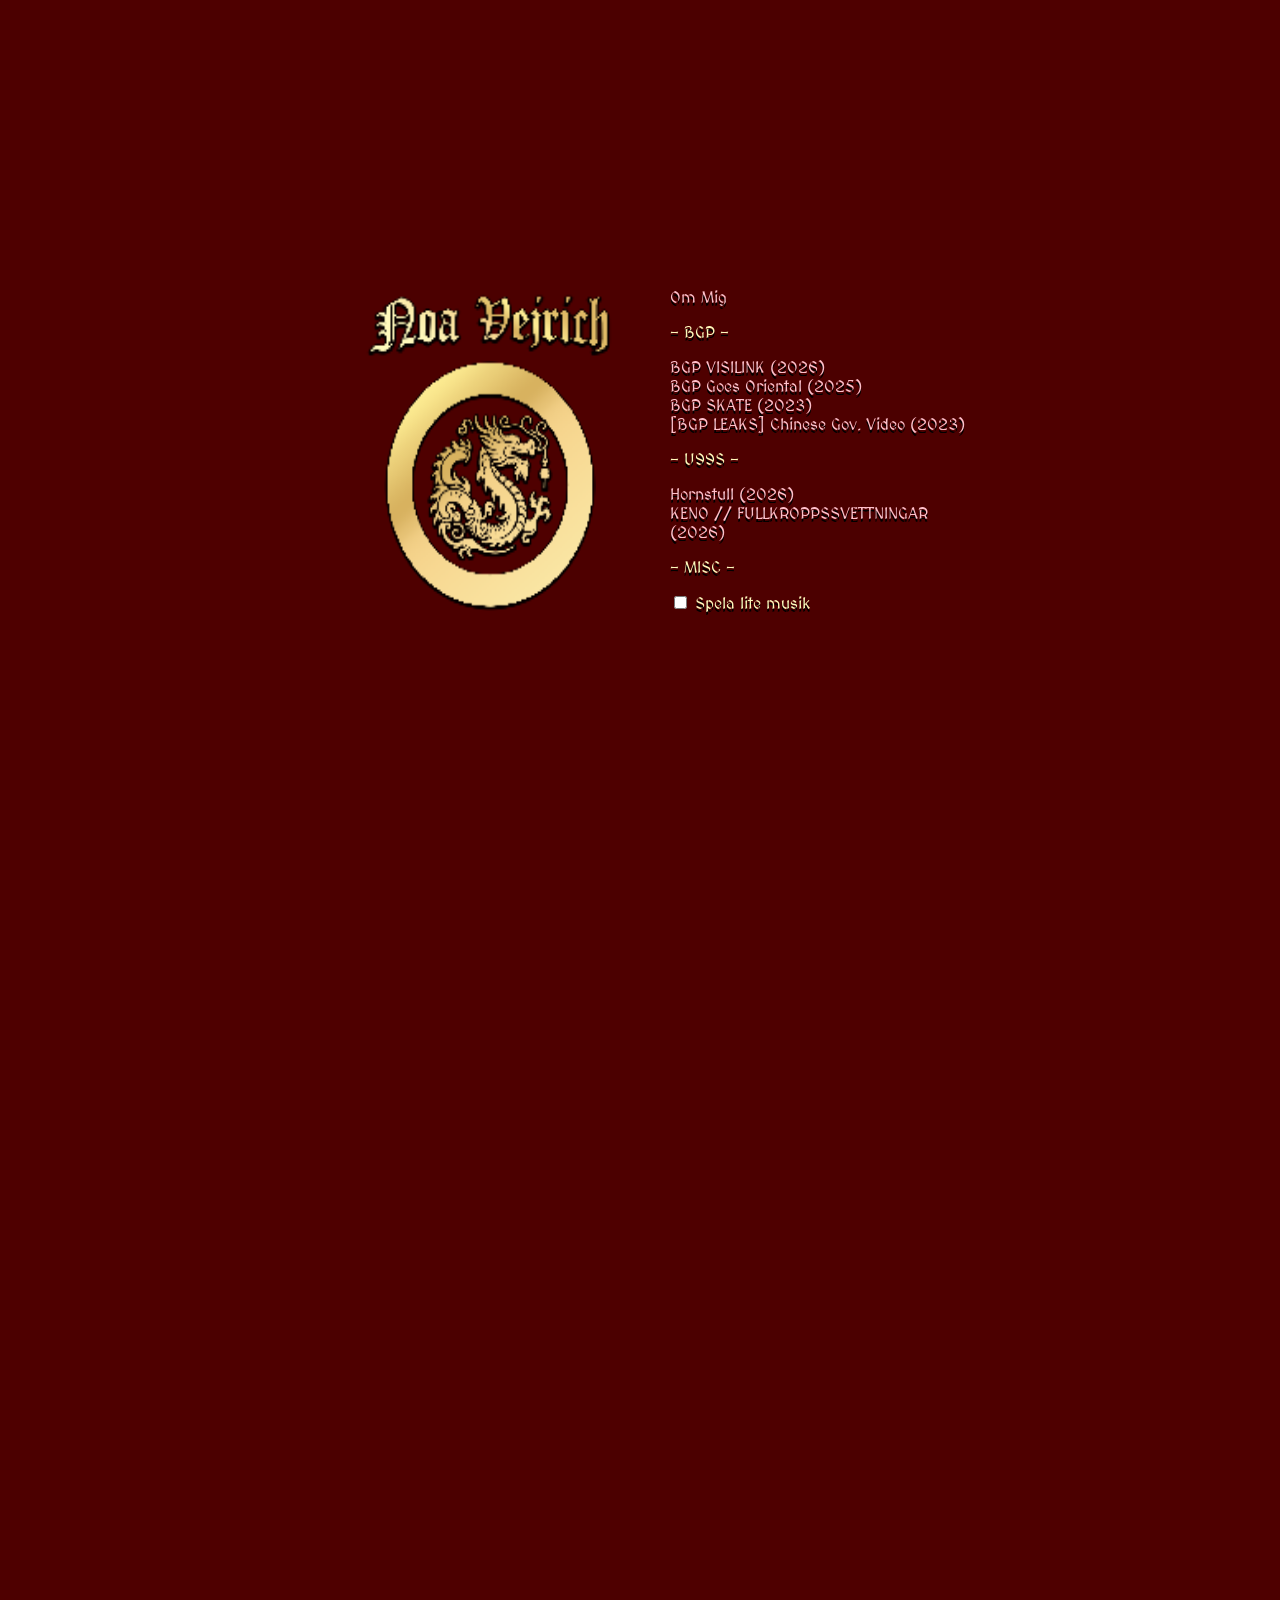
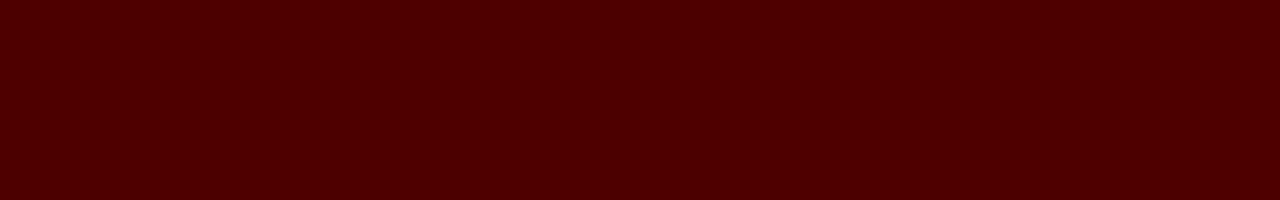
<file: index.html>
<!DOCTYPE html>
<html lang="sv">

<head>
  <link rel="stylesheet" href="css_js/indexstyle.css">
  <meta charset="UTF-8">
  <title>Röd Glimt 2.0</title>
  <link href="https://fonts.googleapis.com/css2?family=MedievalSharp&display=swap" rel="stylesheet">
  <style>
  </style>
</head>

<body>
  <div class="checkerboard"></div>

  <div class="content-wrapper">
    <div class="center-container">
      <img src="assets/noa text - Copy.png" alt="Text ovanför" class="title-image">
      <img src="assets/goy - Copy.png" alt="Snurrande Bild" class="spinner">
    </div>
  </div>

  <div class="about-section">
    <a href="om_mig.html" id="om_mig">Om Mig</a>
    <p>- BGP -</p>
    <a href="videos/visagex.html" id="v_visagex">BGP VISILINK (2026)</a>
    <a href="videoarbete_04.html" id="link5">BGP Goes Oriental (2025)</a>
    <a href="videoarbete_03.html" id="link4">BGP SKATE (2023)</a>
    <a href="videos/chinesegov.html" id="v_chinesegov">[BGP LEAKS] Chinese Gov. Video (2023)</a>
    <p>- U99S -</p>
    <a href="videoarbete_02.html" id="link6">Hornstull (2026)</a>
    <a href="videoarbete_02.html" id="link7">KENO // FULLKROPPSSVETTNINGAR (2026)</a>
    <p>- MISC -</p>
    
    <label class="switch">
      <input type="checkbox">
      <span class="slider"></span>
      Spela lite musik
    </label>
  </div>

  <script src="css_js/script.js"></script>
</body>

</html>
</file>
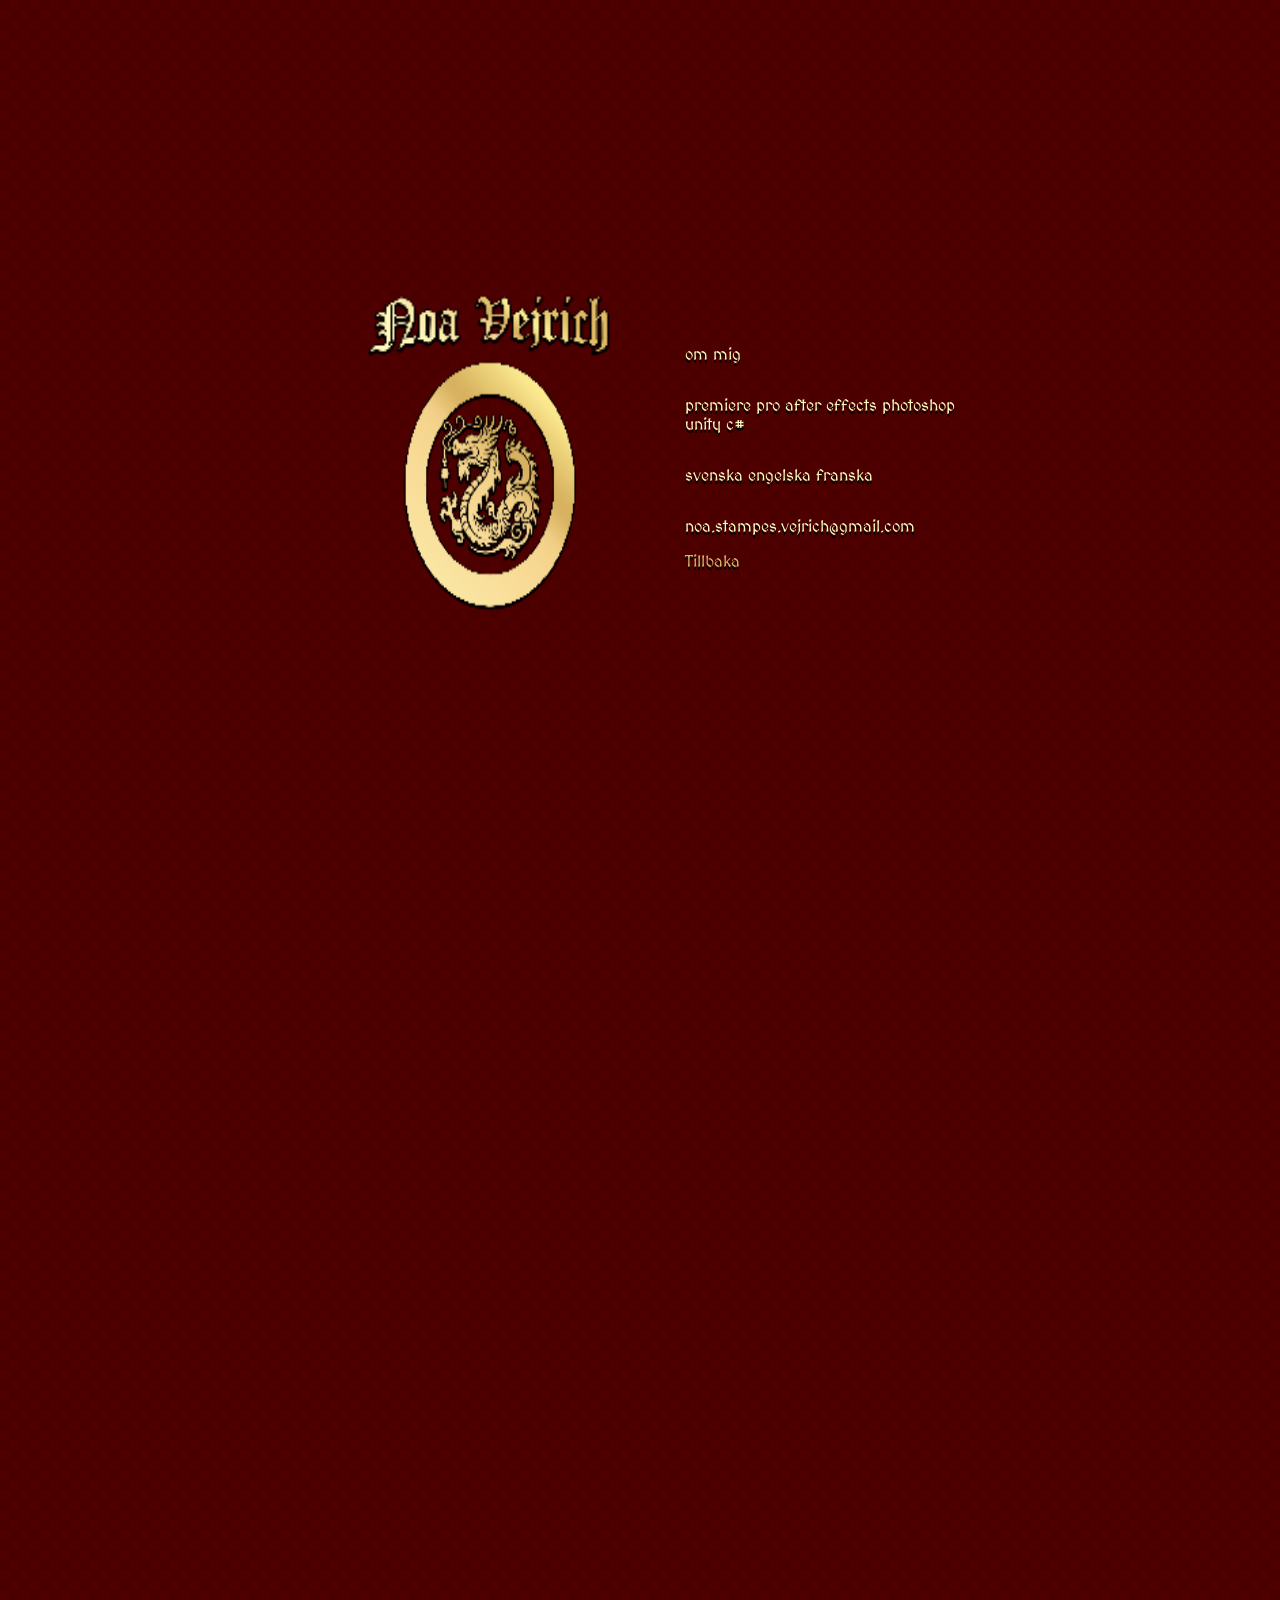
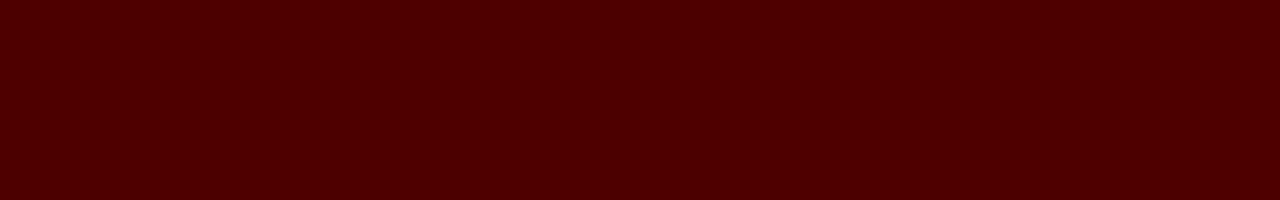
<file: om_mig.html>
<!DOCTYPE html>
<html lang="sv">

<head>
  <link rel="stylesheet" href="css_js/style.css">
  <meta charset="UTF-8">
  <title>Röd Glimt 2.0 – Animation med Om Mig</title>
  <link href="https://fonts.googleapis.com/css2?family=MedievalSharp&display=swap" rel="stylesheet">
  <style>
  </style>
</head>

<body>
  <div class="checkerboard"></div>

  <div class="content-wrapper">
    <div class="center-container">
      <img src="assets/noa text - Copy.png" alt="Text ovanför" class="title-image">
      <img src="assets/goy - Copy.png" alt="Snurrande Bild" class="spinner">
    </div>

    <div class="about-section">
      <p>om mig</p>
      <p>premiere pro after effects photoshop <br> unity c# </p>
      <p>svenska engelska franska</p>

      <p>noa.stampes.vejrich@gmail.com</p>
      <a href="index.html" id="tillbaka">Tillbaka</a>
    </div>

  <script src="css_js/script.js"></script>
</body>

</html>
</file>
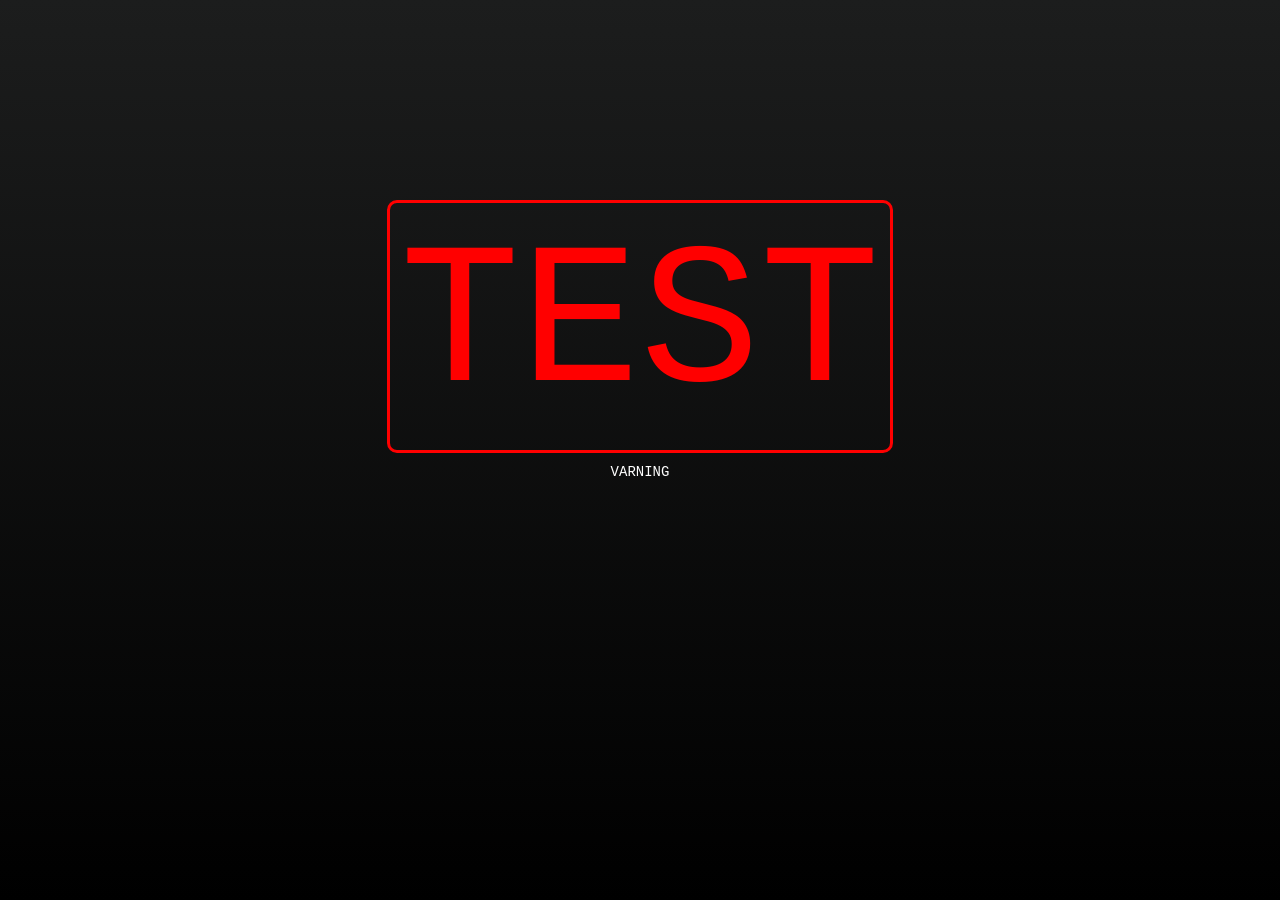
<file: test.html>
<!DOCTYPE html>

<head>
    <meta name="viewport" content="width=device-width, initial-scale=1.0">
    <style>
        body 
        {
            /*background-image: linear-gradient( 180deg, hwb(190 40% 0%) 0%, hsl(0deg 0% 100%) 100%);*/
            /*background-image: linear-gradient(to bottom, #fcecfc 0%,#fba6e1 98%,#fd89d7 100%,#ff7cd8 100%);*/
            /*background-color: black;*/
            font-family: "Lucida Console", "Courier New", monospace;
            background-image: linear-gradient(to top, #000000 0%,#1c1d1d 100%);
            height: 100%;
            margin: 0;
            background-repeat: no-repeat;
            background-attachment: fixed;
        }
        .title-container
        {
            display: flex;
            justify-content: center;
            height: 50vh;
        }
        .nekbar-title-text
        {
            font-size: 200px;
            color: red;
            border: 3px solid rgb(255, 0, 0);
            border-radius: 10px; 
            padding: 10px;
        }
        .content-text 
        {
            font-size: 14px;
            color: rgb(255, 255, 255);
        }
        @media (max-width: 768px) 
        {
            .nekbar-png 
            {
                max-width: 210px; /* Ändra bildens storlek till 80% av fönsterbredden */
            }
        }
    </style>
</head>


<body>
    <div class="title-container">
        <div>
            <p class="nekbar-title-text"> TEST </p>
        </div>
    </div>
    <div class="title-container">
        <div>
            <p class="content-text"> VARNING </p>
        </div>
    </div>
</body>
</file>
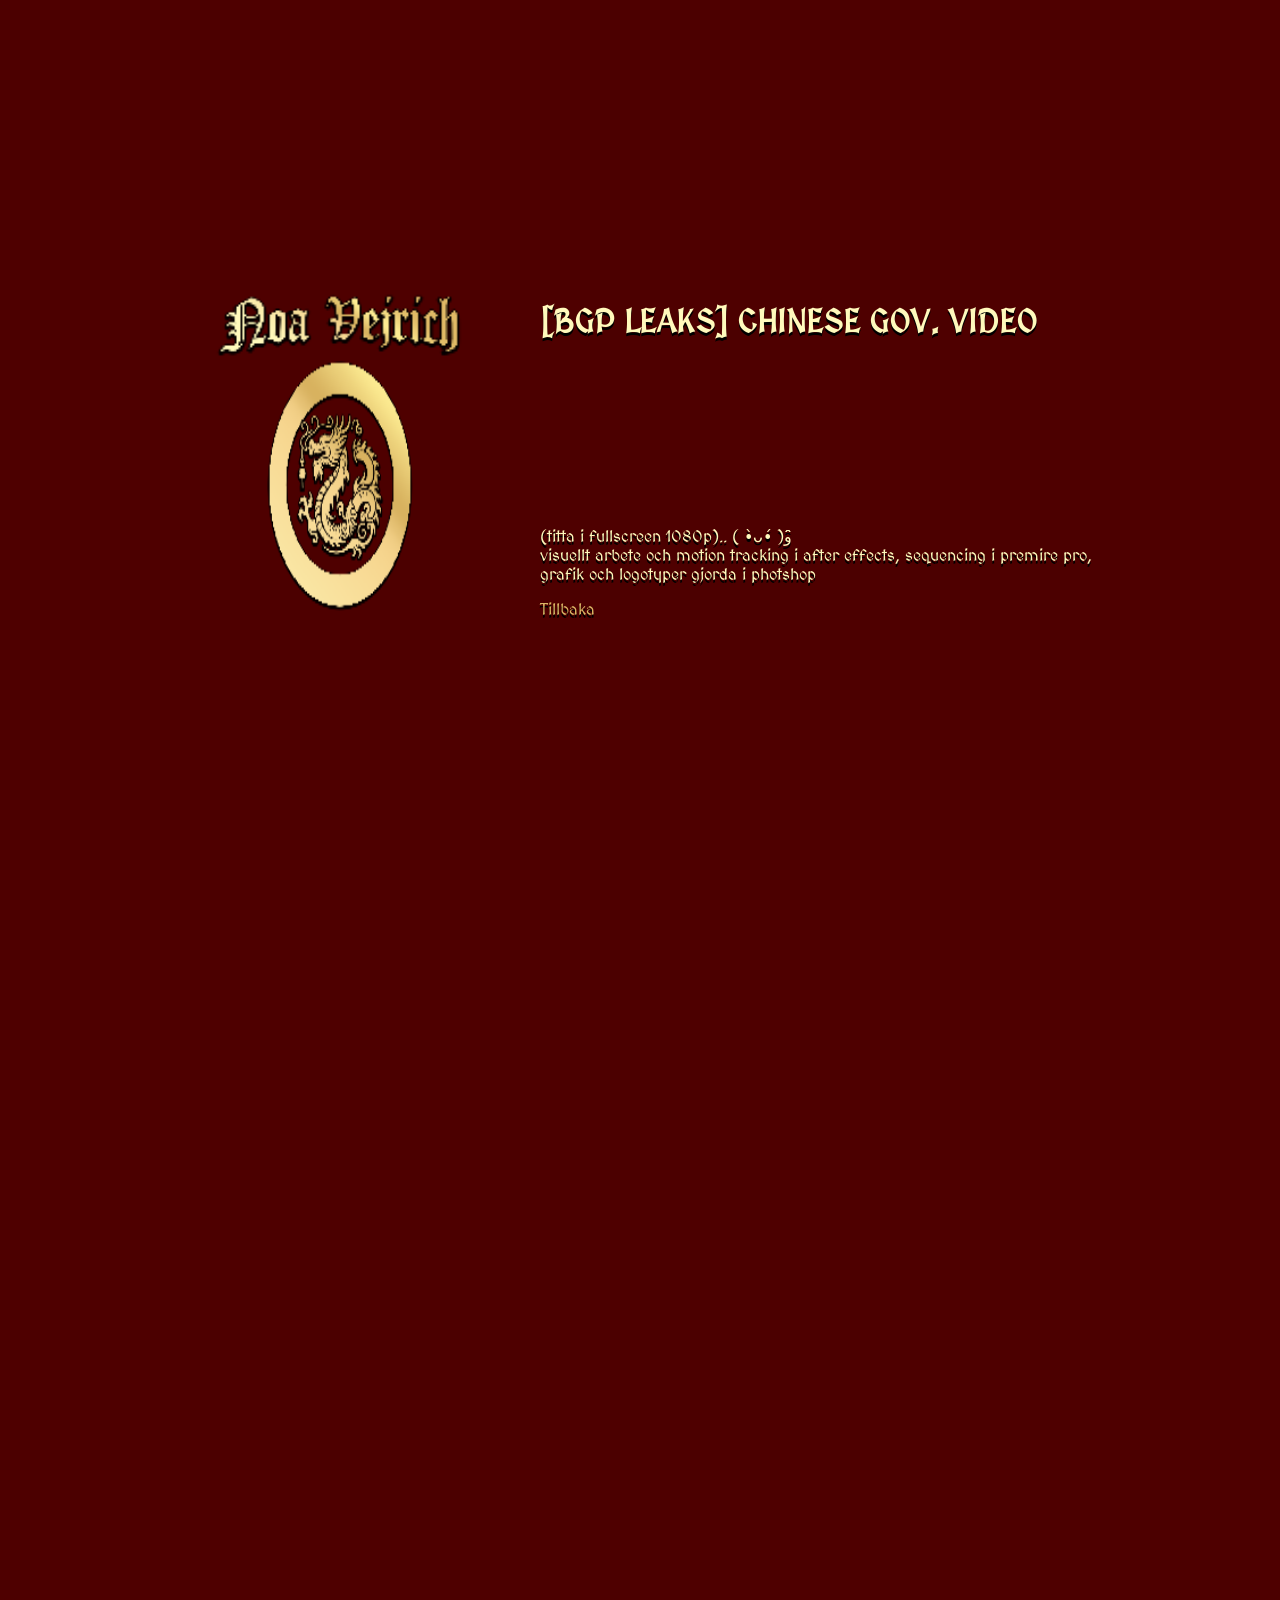
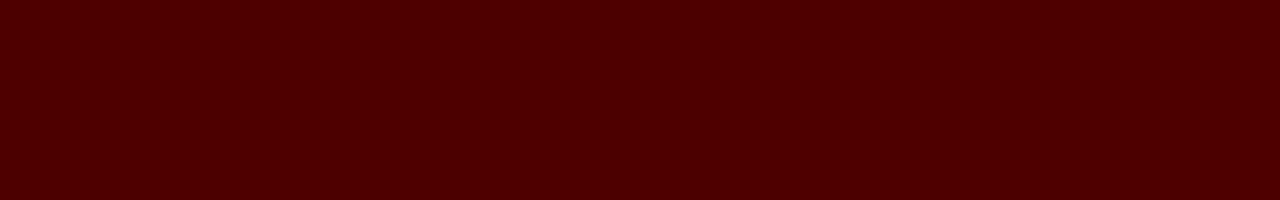
<file: videos/chinesegov.html>
<!DOCTYPE html>
<html lang="sv">
<head>
  <link rel="stylesheet" href="../css_js/videostyle.css">
  <meta charset="UTF-8">
  <title>Röd Glimt 2.0 – Animation med Om Mig</title>
  <link href="https://fonts.googleapis.com/css2?family=MedievalSharp&display=swap" rel="stylesheet">
    <style>
  </style>
</head>
<body>

  <div class="checkerboard"></div>

  <div class="content-wrapper">
  <div class="center-container">
    <img src="../assets/noa text - Copy.png" alt="Text ovanför" class="title-image">
    <img src="../assets/goy - Copy.png" alt="Snurrande Bild" class="spinner">
  </div>

  <div class="about-section">
    <h1>[BGP LEAKS] CHINESE GOV. VIDEO</h1>
<iframe src="https://www.youtube-nocookie.com/embed/947dWMkvd3A?vq=hd1080&modestbranding=1&rel=0" width="560" height="315" title="[BGP_LEAKS] Chinese.Govt Video" frameborder="0" allowfullscreen></iframe>
<p color="grey">(titta i fullscreen 1080p).. ( •̀ᴗ•́ )و ̑̑ <br> visuellt arbete och motion tracking i after effects, sequencing i premire pro, grafik och logotyper gjorda i photshop </p>
    <a href="../index.html" id="tillbaka">Tillbaka</a>
  </div>
</div>
<script src="../css_js/script.js"></script>
</body>
</html>
</file>
<file: css_js/indexstyle.css>
a:link {
  color: pink;
  background-color: transparent;
  text-decoration: none;
}

a:visited {
  color: pink;
  background-color: transparent;
  text-decoration: none;
}

a:hover {
  color: #FFF9BC;
  background-color: #FFF9BC;
  text-shadow: 0 3px 0px rgba(0, 0, 0, 0);
}

a:active {
  color: pink;
  background-color: transparent;
  text-decoration: underline;
}

body {
  margin: 0;
  padding: 0;
  height: 100vh;
  background-color: #4b0000;
  transition: background-color 1s ease; /* Denna rad möjliggör den mjuka övergången */
  overflow: hidden;
  display: flex;
  justify-content: center;
  align-items: center;
  font-family: sans-serif;
  position: relative;
}

    .checkerboard {
      position: absolute;
      top: 0;
      left: 0;
      width: 200%;
      height: 200%;
      background-image:
        linear-gradient(45deg, rgba(255,255,255,0.05) 25%, transparent 25%, transparent 75%, rgba(255,255,255,0.05) 75%),
        linear-gradient(45deg, rgba(255,255,255,0.05) 25%, transparent 25%, transparent 75%, rgba(255,255,255,0.05) 75%);
      background-size: 20px 20px;
      background-position: 0 0, 10px 10px;
      animation: moveChecker 20s linear infinite;
      mix-blend-mode: overlay;
      pointer-events: none;
      z-index: 0;
    }

    @keyframes moveChecker {
      from { transform: translate(0, 0); }
      to { transform: translate(-100px, -100px); }
    }

    @keyframes spinY {
      from { transform: rotateY(0deg); }
      to { transform: rotateY(360deg); }
    }

    .content-wrapper {
      display: flex;
      align-items: center;
      justify-content: center;
      gap: 60px;
      position: relative;
      z-index: 1;
      width: 100%;
    }

    .center-container {
      display: flex;
      flex-direction: column;
      align-items: center;
      transform: translateX(0);
      animation: slideLeft 1s ease forwards;
      animation-delay: 1s;
      animation-fill-mode: forwards;
    }

    .title-image,
    .spinner {
      width: 250px;
      max-width: 100%;
      height: auto;
    }
    .spinner {
  will-change: transform;
}

    @keyframes slideLeft {
      to {
        transform: translateX(-150px);
      }
    }

    .about-section {
  position: absolute;
  top: 50%;
  left: calc(50% + 180px); /* justera beroende på avstånd från mitten */
  transform: translate(-50%, -50%);
  opacity: 0;
  color: #FFF9BC;
  font-family: 'MedievalSharp', cursive;
  text-align: left;
  max-width: 300px;
  animation: fadeIn 1s ease forwards;
  animation-delay: 2s;
  z-index: 2;
  display: flex;
  flex-direction: column;
  justify-content: center;
  height: 250px; /* samma höjd som spinnern om den är 250px */
text-shadow: 0 3px 0px rgba(0, 0, 0, 1);
}

    @keyframes fadeIn {
      to {
        opacity: 1;
      }
    }

    @keyframes slideRight {
  from {
    transform: translateX(-150px);
  }
  to {
    transform: translateX(0);
  }
}

@keyframes fadeOut {
  from {
    opacity: 1;
  }
  to {
    opacity: 0;
  }
}

.reverse-slide {
  animation: slideRight 1s ease forwards;
}

.reverse-fade {
  animation: fadeOut 1s ease forwards;
}
</file>
<file: css_js/style.css>
/* styles.css */

/* LINK FÄRGER */ 
a:link {
  color: #DBB665;
  background-color: transparent;
  text-decoration: none;
}

a:visited {
  color: #DBB665;
  background-color: transparent;
  text-decoration: none;
}

a:hover {
  color: #FFF9BC;
  background-color: #FFF9BC;
  text-shadow: 0 3px 0px rgba(0, 0, 0, 0);
}

a:active {
  color: #DBB665;
  background-color: transparent;
  text-decoration: underline;
}

body {
      margin: 0;
      padding: 0;
      height: 100vh;
      background-color: #4b0000;
      overflow: hidden;
      display: flex;
      justify-content: center;
      align-items: center;
      font-family: sans-serif;
      position: relative;
    }

    .checkerboard {
      position: absolute;
      top: 0;
      left: 0;
      width: 200%;
      height: 200%;
      background-image:
        linear-gradient(45deg, rgba(255,255,255,0.05) 25%, transparent 25%, transparent 75%, rgba(255,255,255,0.05) 75%),
        linear-gradient(45deg, rgba(255,255,255,0.05) 25%, transparent 25%, transparent 75%, rgba(255,255,255,0.05) 75%);
      background-size: 20px 20px;
      background-position: 0 0, 10px 10px;
      animation: moveChecker 20s linear infinite;
      mix-blend-mode: overlay;
      pointer-events: none;
      z-index: 0;
    }

    @keyframes moveChecker {
      from { transform: translate(0, 0); }
      to { transform: translate(-100px, -100px); }
    }

    @keyframes spinY {
      from { transform: rotateY(0deg); }
      to { transform: rotateY(360deg); }
    }

    .content-wrapper {
      display: flex;
      align-items: center;
      justify-content: center;
      gap: 60px;
      position: relative;
      z-index: 1;
      width: 100%;
    }

    .center-container {
      display: flex;
      flex-direction: column;
      align-items: center;
      transform: translateX(0);
      animation: slideLeft 1s ease forwards;
      animation-delay: 0.25s;
      animation-fill-mode: forwards;
    }

    .title-image,
    .spinner {
      width: 250px;
      max-width: 100%;
      height: auto;
    }

    .spinner {
  will-change: transform;
}

    @keyframes slideLeft {
      to {
        transform: translateX(-150px);
      }
    }

    .about-section {
  position: absolute;
  top: 50%;
  left: calc(50% + 180px); /* justera beroende på avstånd från mitten */
  transform: translate(-50%, -50%);
  opacity: 0;
  color: #FFF9BC;
  font-family: 'MedievalSharp', cursive;
  text-align: left;
  max-width: 300px;
  animation: fadeIn 1s ease forwards;
  animation-delay: 0.5s;
  z-index: 2;
  display: flex;
  flex-direction: column;
  justify-content: center;
  height: 250px; /* samma höjd som spinnern om den är 250px */
text-shadow: 0 3px 0px rgba(0, 0, 0, 1);
}

    @keyframes fadeIn {
      to {
        opacity: 1;
      }
    }

    @keyframes slideRight {
  from {
    transform: translateX(-150px);
  }
  to {
    transform: translateX(0);
  }
}

@keyframes fadeOut {
  from {
    opacity: 1;
  }
  to {
    opacity: 0;
  }
}

.reverse-slide {
  animation: slideRight 1s ease forwards;
}

.reverse-fade {
  animation: fadeOut 1s ease forwards;
}
</file>
<file: css_js/videostyle.css>
/* styles.css */

/* LINK FÄRGER */ 
a:link {
  color: #DBB665;
  background-color: transparent;
  text-decoration: none;
}

a:visited {
  color: #DBB665;
  background-color: transparent;
  text-decoration: none;
}

a:hover {
  color: #FFF9BC;
  background-color: #FFF9BC;
  text-shadow: 0 3px 0px rgba(0, 0, 0, 0);
}

a:active {
  color: #DBB665;
  background-color: transparent;
  text-decoration: underline;
}

body {
      margin: 0;
      padding: 0;
      height: 100vh;
      background-color: #4b0000;
      overflow: hidden;
      display: flex;
      justify-content: center;
      align-items: center;
      font-family: sans-serif;
      position: relative;
    }

    .checkerboard {
      position: absolute;
      top: 0;
      left: 0;
      width: 200%;
      height: 200%;
      background-image:
        linear-gradient(45deg, rgba(255,255,255,0.05) 25%, transparent 25%, transparent 75%, rgba(255,255,255,0.05) 75%),
        linear-gradient(45deg, rgba(255,255,255,0.05) 25%, transparent 25%, transparent 75%, rgba(255,255,255,0.05) 75%);
      background-size: 20px 20px;
      background-position: 0 0, 10px 10px;
      animation: moveChecker 20s linear infinite;
      mix-blend-mode: overlay;
      pointer-events: none;
      z-index: 0;
    }

    @keyframes moveChecker {
      from { transform: translate(0, 0); }
      to { transform: translate(-100px, -100px); }
    }

    @keyframes spinY {
      from { transform: rotateY(0deg); }
      to { transform: rotateY(360deg); }
    }

    .content-wrapper {
      display: flex;
      align-items: center;
      justify-content: center;
      gap: 60px;
      position: relative;
      z-index: 1;
      width: 100%;
    }

    .center-container {
      display: flex;
      flex-direction: column;
      align-items: center;
      transform: translateX(0);
      animation: slideLeft 1s ease forwards;
      animation-delay: 0.25s;
      animation-fill-mode: forwards;
    }

    .title-image,
    .spinner {
      width: 250px;
      max-width: 100%;
      height: auto;
    }

    .spinner {
  will-change: transform;
}

    @keyframes slideLeft {
      to {
        transform: translateX(-300px);
      }
    }

    .about-section {
  position: absolute;
  top: 50%;
  left: calc(50% + 180px); /* justera beroende på avstånd från mitten */
  transform: translate(-50%, -50%);
  opacity: 0;
  color: #FFF9BC;
  font-family: 'MedievalSharp', cursive;
  text-align: left;
  max-width: 600px;
  animation: fadeIn 1s ease forwards;
  animation-delay: 0.5s;
  z-index: 2;
  display: flex;
  flex-direction: column;
  justify-content: center;
  height: 250px; /* samma höjd som spinnern om den är 250px */
  
text-shadow: 0 3px 0px rgba(0, 0, 0, 1);
}

    @keyframes fadeIn {
      to {
        opacity: 1;
      }
    }

    @keyframes slideRight {
  from {
    transform: translateX(-300px);
  }
  to {
    transform: translateX(0);
  }
}

@keyframes fadeOut {
  from {
    opacity: 1;
  }
  to {
    opacity: 0;
  }
}

.reverse-slide {
  animation: slideRight 1s ease forwards;
}

.reverse-fade {
  animation: fadeOut 1s ease forwards;
}
</file>
